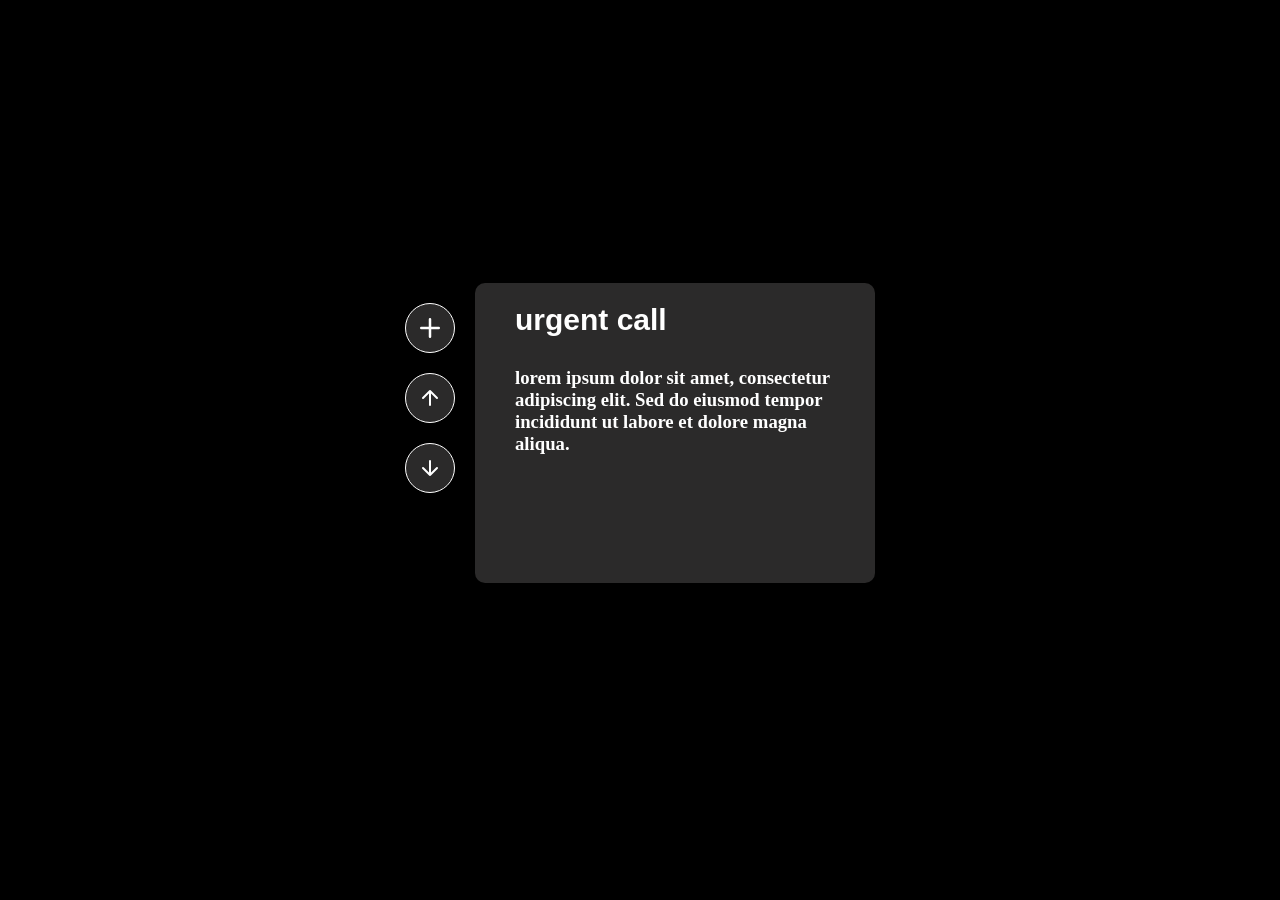
<file: index.html>
<!DOCTYPE html>
<html lang="en">

<head>
    <meta charset="UTF-8">
    <meta name="viewport" content="width=device-width, initial-scale=1.0">

    <link rel="stylesheet" href="style.css">
  

    <title>Note Taking</title>
</head>

<body>
             
    <div id="note-screen"> 
         
    <div id="icons">
            <div class="icon" id="add">
                <div id="add_sign"><svg width="30" height="30" viewBox="0 0 24 24" fill="none" xmlns="http://www.w3.org/2000/svg">
<path d="M12 5V19M5 12H19" stroke="white" stroke-width="2" stroke-linecap="round" stroke-linejoin="round"/>
</svg>
                </div>
            </div>
            <div class="icon" id="up">
                 <svg width="24" height="24" viewBox="0 0 24 24" fill="none"
     xmlns="http://www.w3.org/2000/svg">
    <path d="M12 19V5M5 12L12 5L19 12"
          stroke="currentColor"
          stroke-width="2"
          stroke-linecap="round"
          stroke-linejoin="round"/>
</svg>
            </div>
            <div class="icon" id="down">
                <svg width="24" height="24" viewBox="0 0 24 24" fill="none"
     xmlns="http://www.w3.org/2000/svg">
    <path d="M12 5V19M5 12L12 19L19 12"
          stroke="currentColor"
          stroke-width="2"
          stroke-linecap="round"
          stroke-linejoin="round"/>
</svg>
            </div>
        </div>
    <div id="card-container">
        <div id="a0" class="card">


            <h1>urgent call</h1>
            <h3>lorem ipsum dolor sit amet, consectetur adipiscing elit. Sed do eiusmod tempor incididunt ut labore et dolore magna aliqua.</h3>
        </div>
</div>
    </div>
  <div id="form-screen">
        <div id="form">
            <h1>new note</h1>
           <div class="input-group"> <b>Title:</b> <input type="text" placeholder="Enter title here" id="title"></div>
           <div class="input-group"> <b>Note:</b> 
             <textarea name="text" id="text" cols="30" rows="10" placeholder="write your note here"></textarea>
            </div>
            <div class="input-group" id="submit"> Save</div>
           
        </div>
    </div>
   
    <script src="script.js"></script>

</body>

</html>
</file>
<file: style.css>
body {
    background-color: black;
}

* {
    color: white;
    margin: 0;
    padding: 0;
    box-sizing: border-box;
}

#note-screen{
    padding-top: 300px;
    width: 100vw;
    height: 85vh;
    display: flex;
    gap: 20px;
    padding-bottom: 200px;
    justify-content: center;
    align-items: center;
}

#icons{
   height: 300px;
   width: 50px;
   
   display: flex;
   flex-direction: column;
   align-items: center;
   
}
.icon:hover{
 background-color: rgb(106, 58, 58);
    
}


#add_sign{
    position: relative;
    top: 2px;
}
.icon{
    width: 50px;
    height:50px;
    background-color: rgb(43, 42, 42);
    border-radius: 50%;
     border: 1px solid white;
    display: flex;
    justify-content: center;
    align-items: center;
    margin-top: 20px;
}
h3{
    margin-top: 30px;
}
.card{
   
    width: 400px;
    height: 300px;
    padding: 20px;
    padding-left: 40px;
    background-color: rgb(43, 42, 42);
    border-radius: 10px;
    display: flex;
    flex-direction: column;
    
    
    
}  
#form-screen{
    
    height: 100vh;
    display: flex;
    justify-content: center;
    align-items: center;
    display: none;


}
#form{
    width: 400px;
    height: 400px;
    border-radius: 10px;
    background-color: #333;
    display: flex;
    flex-direction: column;
    gap: 20px;
     padding: 20px;
   
  
}
h1{
    
    font-size: 30px;
    font-family: sans-serif;
}
.input-group{
    display: flex;
    flex-direction: row;
    gap: 10px;
}
input{
    width: 100%;
    height: 30px;
    background-color: rgb(43, 42, 42);
    border-radius: 5px;
    border: none;
    padding-left: 10px;
}
textarea{
    width: 100%;
    height: 100px;
    background-color: rgb(43, 42, 42);
    border-radius: 5px;
    border: none;
    padding-left: 10px;
}
#submit{
    align-self: center;
    width: 50px;
    height: 30px;
    background-color: rgb(92, 2, 2);
    border-radius: 5px; 
    color: white;
    border: none;
    padding: 5px;
    text-align: center;
    display: flex;
    justify-content: center;
    align-items: center;
}
#a0{
    display: flex;
    
}
.s1{
  z-index: 1;
}
.s2{
  z-index: 2;
}
.s3{
  z-index: 3;
}
</file>
